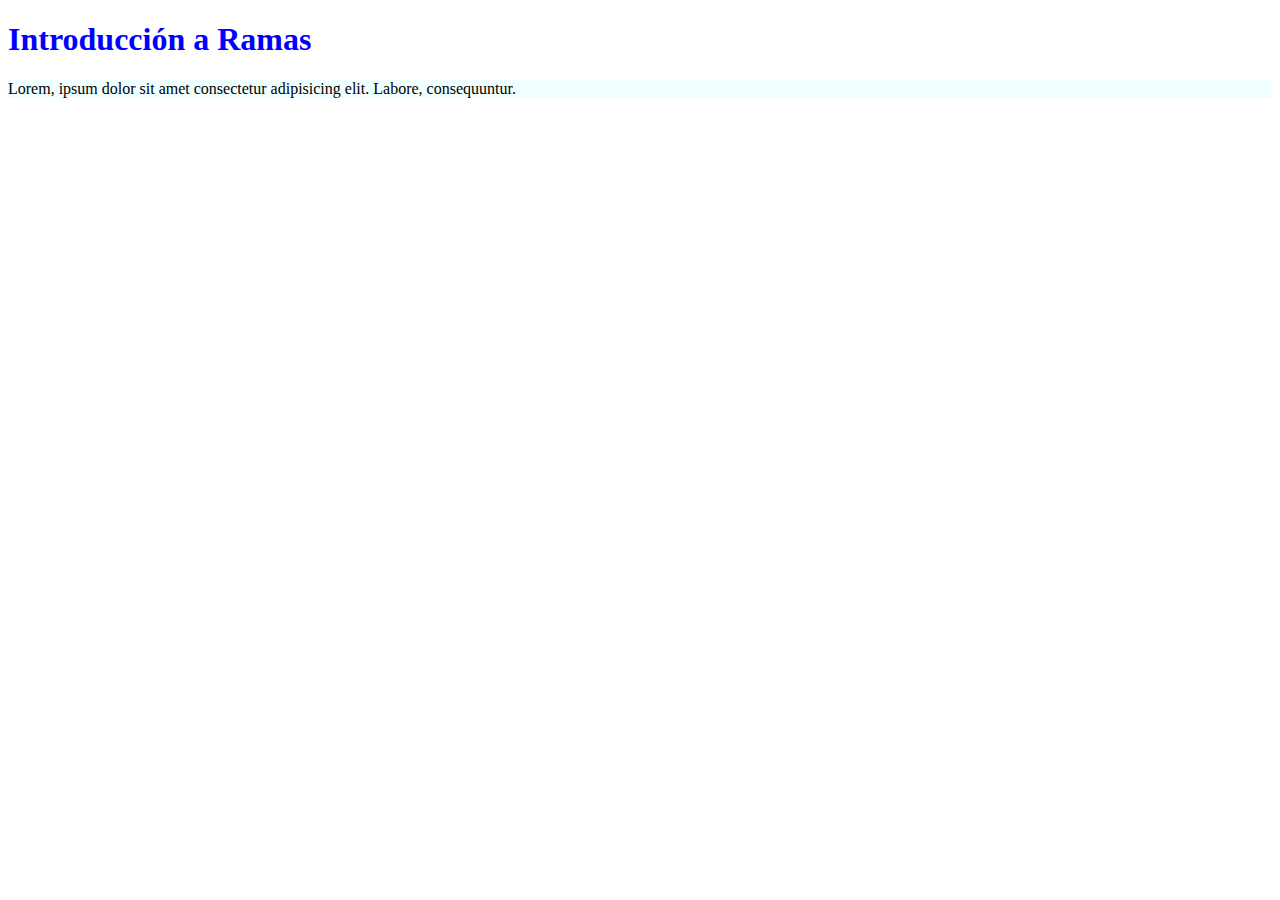
<file: index.html>
<!DOCTYPE html>
<html lang="en">
<head>
    <meta charset="UTF-8">
    <meta name="viewport" content="width=device-width, initial-scale=1.0">
    <link rel="stylesheet" href="css/estilos.css">
    <script src="js/script.js"></script>
    <title>intro Ramas</title>
</head>
<body>
    <h1>Introducción a Ramas</h1>
    <p>Lorem, ipsum dolor sit amet consectetur adipisicing elit. Labore, consequuntur.</p>

</body>
</html>
</file>
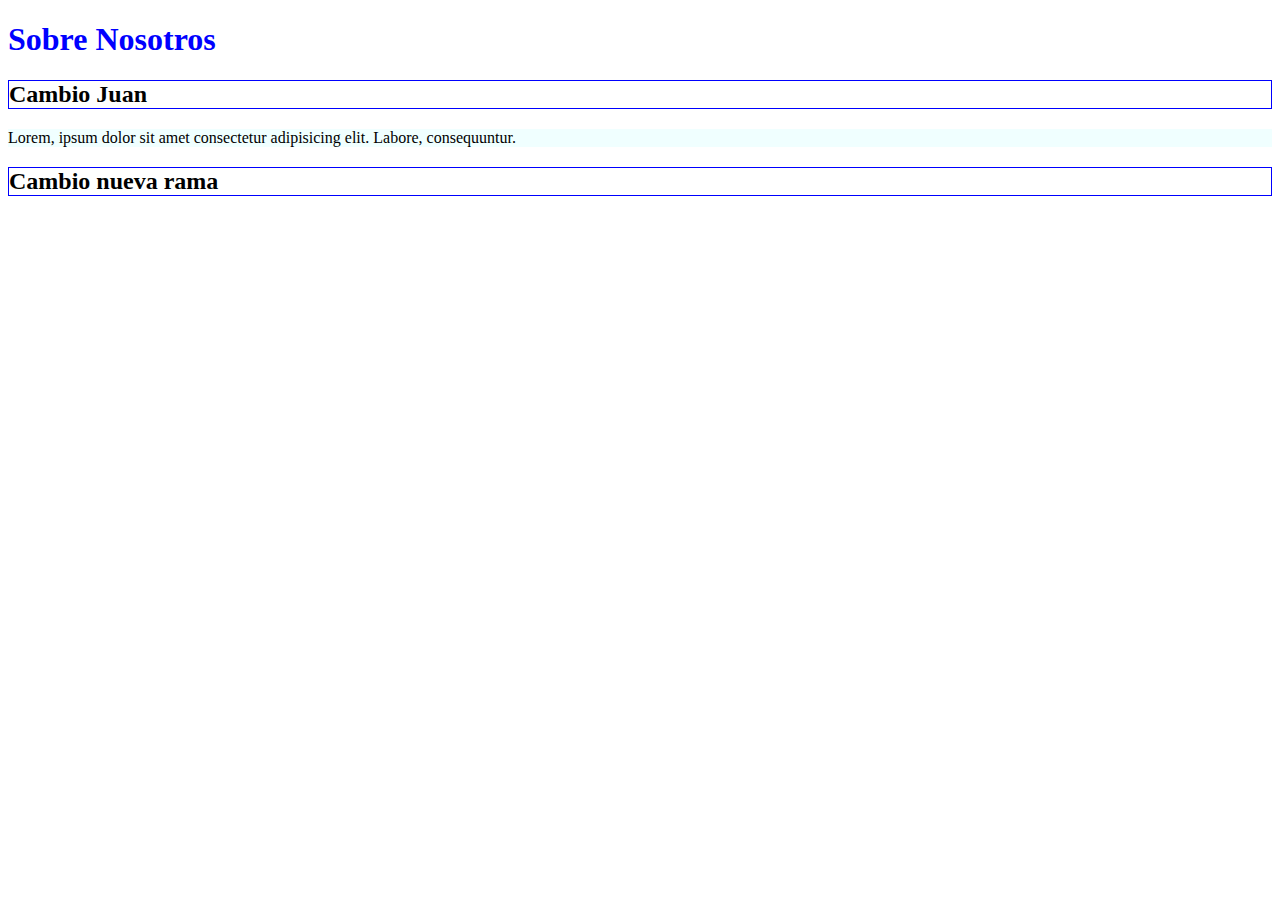
<file: nosotros.html>
<!DOCTYPE html>
<html lang="en">
<head>
    <meta charset="UTF-8">
    <meta name="viewport" content="width=device-width, initial-scale=1.0">
    <link rel="stylesheet" href="css/estilos.css">
    <script src="js/script.js"></script>
    <title>intro Ramas</title>
</head>
<body>
    <h1>Sobre Nosotros</h1>
    <h2>Cambio Juan</h2>
    <p>Lorem, ipsum dolor sit amet consectetur adipisicing elit. Labore, consequuntur.</p>
    <h2>Cambio nueva rama</h2>

</body>
</html>
</file>
<file: css/estilos.css>
h1{
    color: blue;
}
p{
    background-color: azure;
}
h2{
    border: 1px solid blue;
}
</file>
